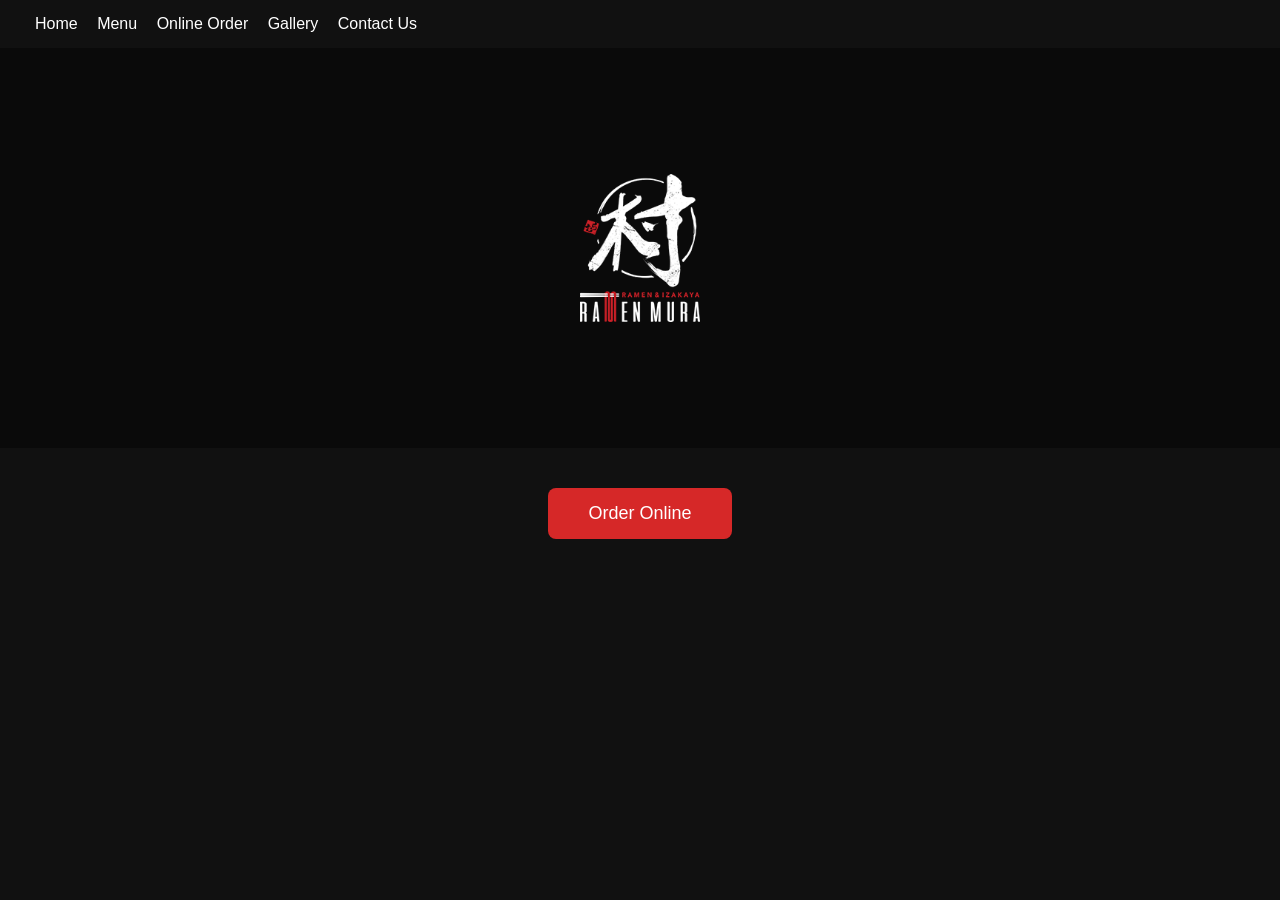
<file: index.html>
<!DOCTYPE html>
<html lang="en">
<head>
<meta charset="UTF-8">
<meta name="viewport" content="width=device-width, initial-scale=1.0">
<title>Ramen Shop</title>
<link rel="stylesheet" href="style.css">
</head>

<body>

<header>
  <nav>
    <a href="#">Home</a>
    <a href="menu.html">Menu</a>
    <a href="online-order.html">Online Order</a>
    <a href="#">Gallery</a>
    <a href="#">Contact Us</a>
  </nav>
</header>

<!-- 슬라이드 -->
<div class="slider">

  <div class="slide active" style="background-image:url('https://raw.githubusercontent.com/dypole/ramenmura/refs/heads/main/main1.jpg');"></div>
  <div class="slide" style="background-image:url('https://raw.githubusercontent.com/dypole/ramenmura/refs/heads/main/main2.jpg');"></div>
  <div class="slide" style="background-image:url('https://raw.githubusercontent.com/dypole/ramenmura/refs/heads/main/main3.jpg');"></div>

  <!-- 로고 -->
  <div class="logo-overlay">
    <img src="logo.png" alt="logo">
  </div>

</div>
  
<!-- 온라인 주문 버튼 -->
<section class="order-section">
  <a href="online-order.html" class="order-btn">Order Online</a>
</section>
  
<!-- 갤러리 -->
<section class="gallery" id="gallery"></section>

<script src="script.js"></script>

</body>
</html>
</file>
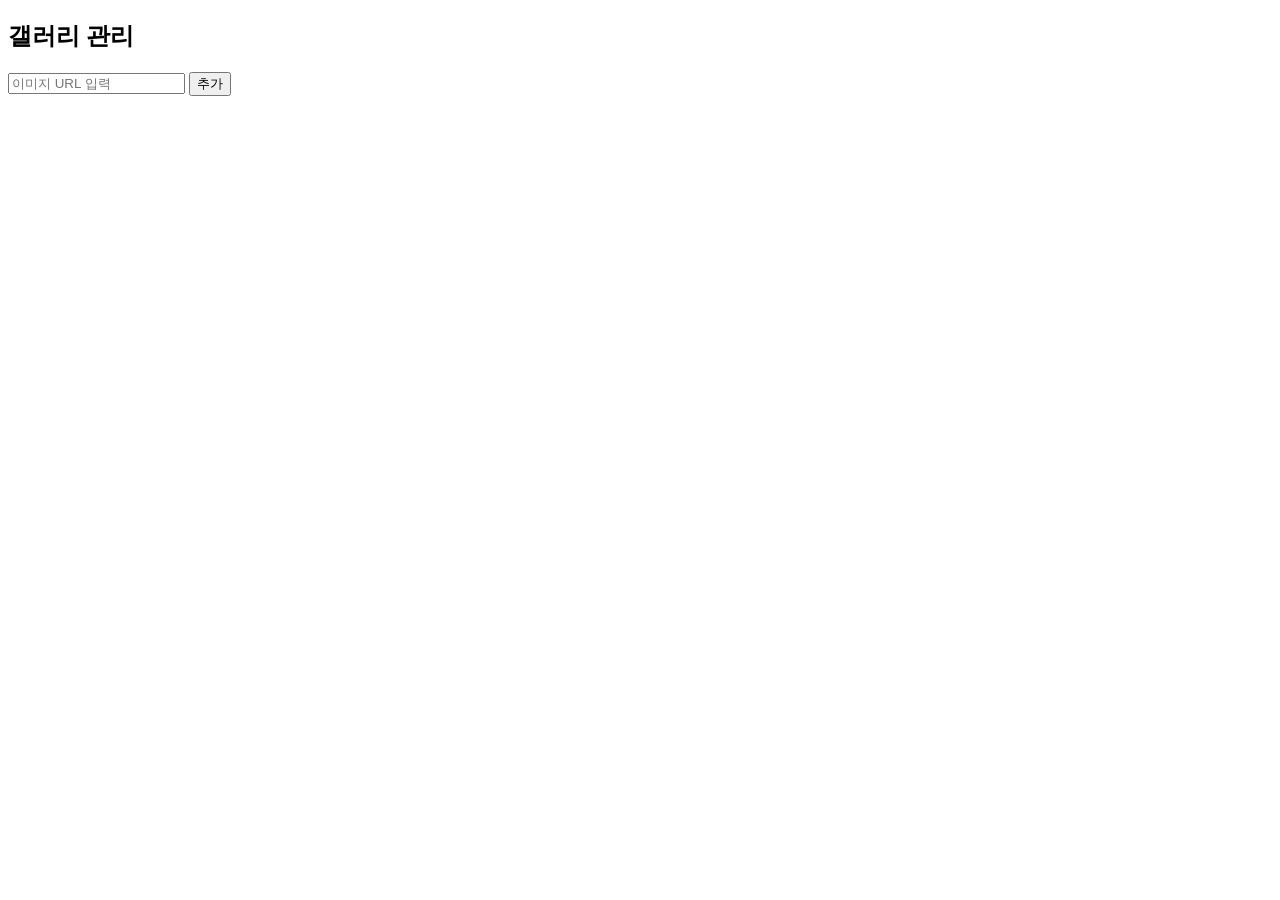
<file: admin.html>
<!-- admin.html -->
<!DOCTYPE html>
<html>
<head>
  <title>Admin</title>
</head>
<body>

<h2>갤러리 관리</h2>

<input type="text" id="imgUrl" placeholder="이미지 URL 입력">
<button onclick="addImage()">추가</button>

</body>
</html>
</file>
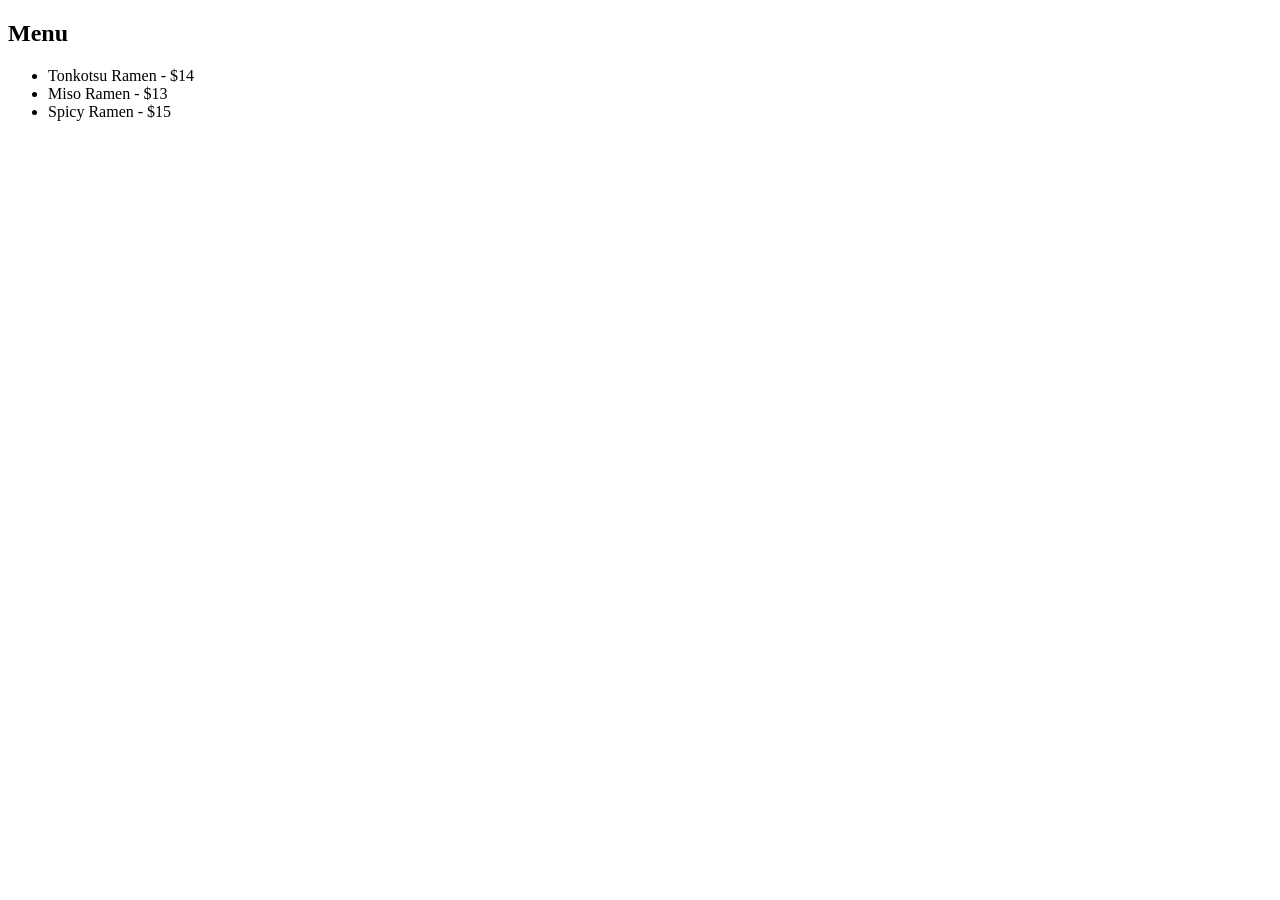
<file: menu.html>
<!-- menu.html -->
<!DOCTYPE html>
<html>
<head>
  <title>Menu</title>
</head>
<body>

<h2>Menu</h2>

<ul>
  <li>Tonkotsu Ramen - $14</li>
  <li>Miso Ramen - $13</li>
  <li>Spicy Ramen - $15</li>
</ul>

</body>
</html>
</file>
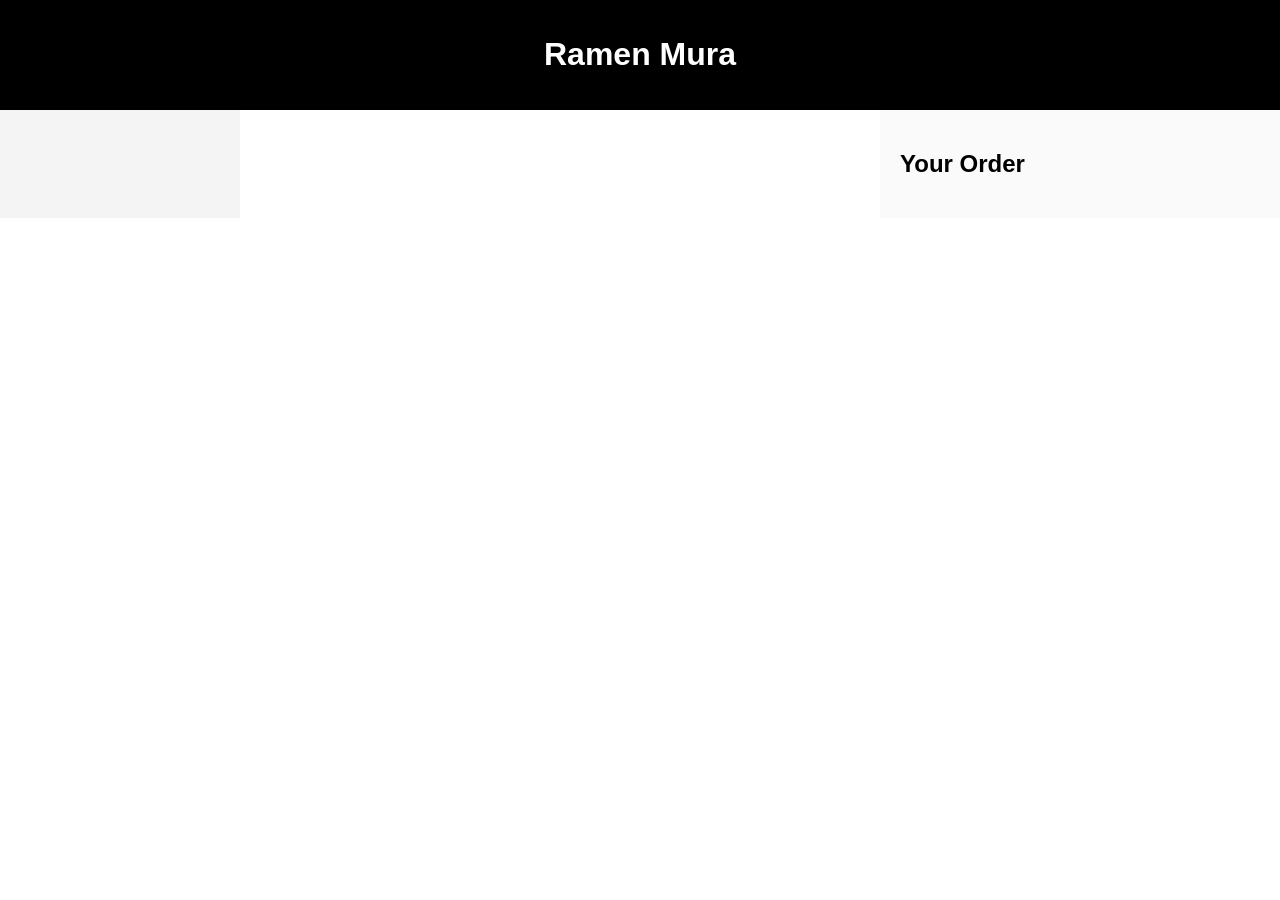
<file: online-order.html>
<!DOCTYPE html>
<html lang="en">
<head>
<meta charset="UTF-8">
<meta name="viewport" content="width=device-width, initial-scale=1.0">
<title>Online Order</title>

<style>
body { margin:0; font-family:Arial; }
.header { background:black; color:white; padding:15px; text-align:center; }
.container { display:flex; }

.categories { width:20%; background:#f4f4f4; }
.categories div { padding:15px; cursor:pointer; }

.menu { width:50%; padding:20px; }
.item { border-bottom:1px solid #ddd; padding:15px 0; }

.cart { width:30%; background:#fafafa; padding:20px; }

button {
  background:#d62828;
  color:white;
  border:none;
  padding:8px 15px;
  cursor:pointer;
}
</style>
</head>

<body>

<div class="header">
  <h1>Ramen Mura</h1>
</div>

<div class="container">
  <div class="categories"></div>
  <div class="menu" id="menu"></div>
  <div class="cart" id="cart"><h2>Your Order</h2></div>
</div>

<script>
let menus = {};
let cart = [];

// 메뉴 불러오기
async function loadMenus() {
  const res = await fetch("YOUR_GOOGLE_SCRIPT_URL");
  menus = await res.json();

  renderCategories();
  loadMenu(Object.keys(menus)[0]);
}

// 카테고리 표시
function renderCategories() {
  const div = document.querySelector(".categories");
  div.innerHTML = "";

  Object.keys(menus).forEach(cat => {
    div.innerHTML += `<div onclick="loadMenu('${cat}')">${cat}</div>`;
  });
}

// 메뉴 표시
function loadMenu(category) {
  const menuDiv = document.getElementById("menu");
  menuDiv.innerHTML = "";

  menus[category].forEach(item => {
    menuDiv.innerHTML += `
      <div class="item">
        <h3>${item.name}</h3>
        <p>$${item.price}</p>
        <button onclick="addToCart('${item.name}', ${item.price})">Add</button>
      </div>
    `;
  });
}

// 장바구니
function addToCart(name, price) {
  cart.push({ name, price });
  renderCart();
}

function renderCart() {
  const cartDiv = document.getElementById("cart");
  let total = 0;

  cartDiv.innerHTML = "<h2>Your Order</h2>";

  cart.forEach(item => {
    total += item.price;
    cartDiv.innerHTML += `<p>${item.name} - $${item.price}</p>`;
  });

  cartDiv.innerHTML += `<h3>Total: $${total}</h3>`;
  cartDiv.innerHTML += `<button onclick="placeOrder()">Place Order</button>`;
}

// 주문 보내기
async function placeOrder() {
  let total = cart.reduce((sum, item) => sum + item.price, 0);

  await fetch("YOUR_GOOGLE_SCRIPT_URL", {
    method: "POST",
    body: JSON.stringify({ cart, total })
  });

  alert("Order placed!");
  cart = [];
  renderCart();
}

//loadMenus();
renderCategories();
loadMenu("Ramen");
</script>

</body>
</html>
</file>
<file: style.css>
/* ===== 기본 ===== */
body {
  margin: 0;
  font-family: Arial;
  background : #111;
}

/* 버튼 */
.order-section {
  text-align: center;
  margin: 40px 0;
}

.order-btn {
  padding: 15px 40px;
  background: #d62828;
  color: white;
  text-decoration: none;
  border-radius: 8px;
}

@media (max-width: 768px) {
  body {
    margin: 0;
    font-family: Arial, sans-serif;
    font-size: 14px;
    background: #111;
  }

  header {
    flex-direction: column;
    text-align: center;
  }
}

/* ===== 헤더 ===== */
header {
  background: #111;
  color: #fff;
  padding: 15px 20px;
  display: flex;
  justify-content: space-between;
}

header a {
  color: white;
  margin-left: 15px;
  text-decoration: none;
}

/* ===== 슬라이드 ===== */
.slider {
  position: relative;
  height: 550px;
  overflow: hidden;
}

.slide {
  position: absolute;
  width: 100%;
  height: 100%;
  background-size: cover;
  background-position: center;

  opacity: 0;
  transition: opacity 1s ease;
}

.slide.active {
  opacity: 1;
}

/* ===== 로고 오버레이 ===== */
.logo-overlay {
  position: absolute;
  top: 0;
  left: 0;
  width: 100%;
  height: 100%;

  display: flex;
  justify-content: center;
  align-items: center;

  z-index: 10;
  pointer-events: none;
}

.logo-overlay img {
  animation: fadeIn 1.5s ease-in-out;
}

@media (max-width: 1500px) {
  .slider {
    height: 400px;
  }

  .logo-overlay img {
    width: 120px;
  }
}

@keyframes fadeIn {
  from { opacity:0; transform:translateY(-10px); }
  to { opacity:1; transform:translateY(0); }
}

.slider::after {
  content:"";
  position:absolute;
  top:0; left:0;
  width:100%; height:100%;
  background:rgba(0,0,0,0.4);
}

.order-section {
  text-align: center;
  margin: 40px 0;
  background-color: #111;
}

.order-btn {
  display: inline-block;
  padding: 15px 40px;
  font-size: 18px;
  color: white;
  background-color: #d62828;
  text-decoration: none;
  border-radius: 8px;
  transition: 0.3s;
}

.order-btn:hover {
  background-color: #a61b1b;
}

/* ===== 갤러리 (4x2) ===== */
.gallery {
  padding: 40px;
  display: grid;
  grid-template-columns: repeat(4, 1fr);
  gap: 15px;
}

.gallery img {
  width: 100%;
  height: 180px;
  object-fit: cover;
  border-radius: 8px;
}
</file>
